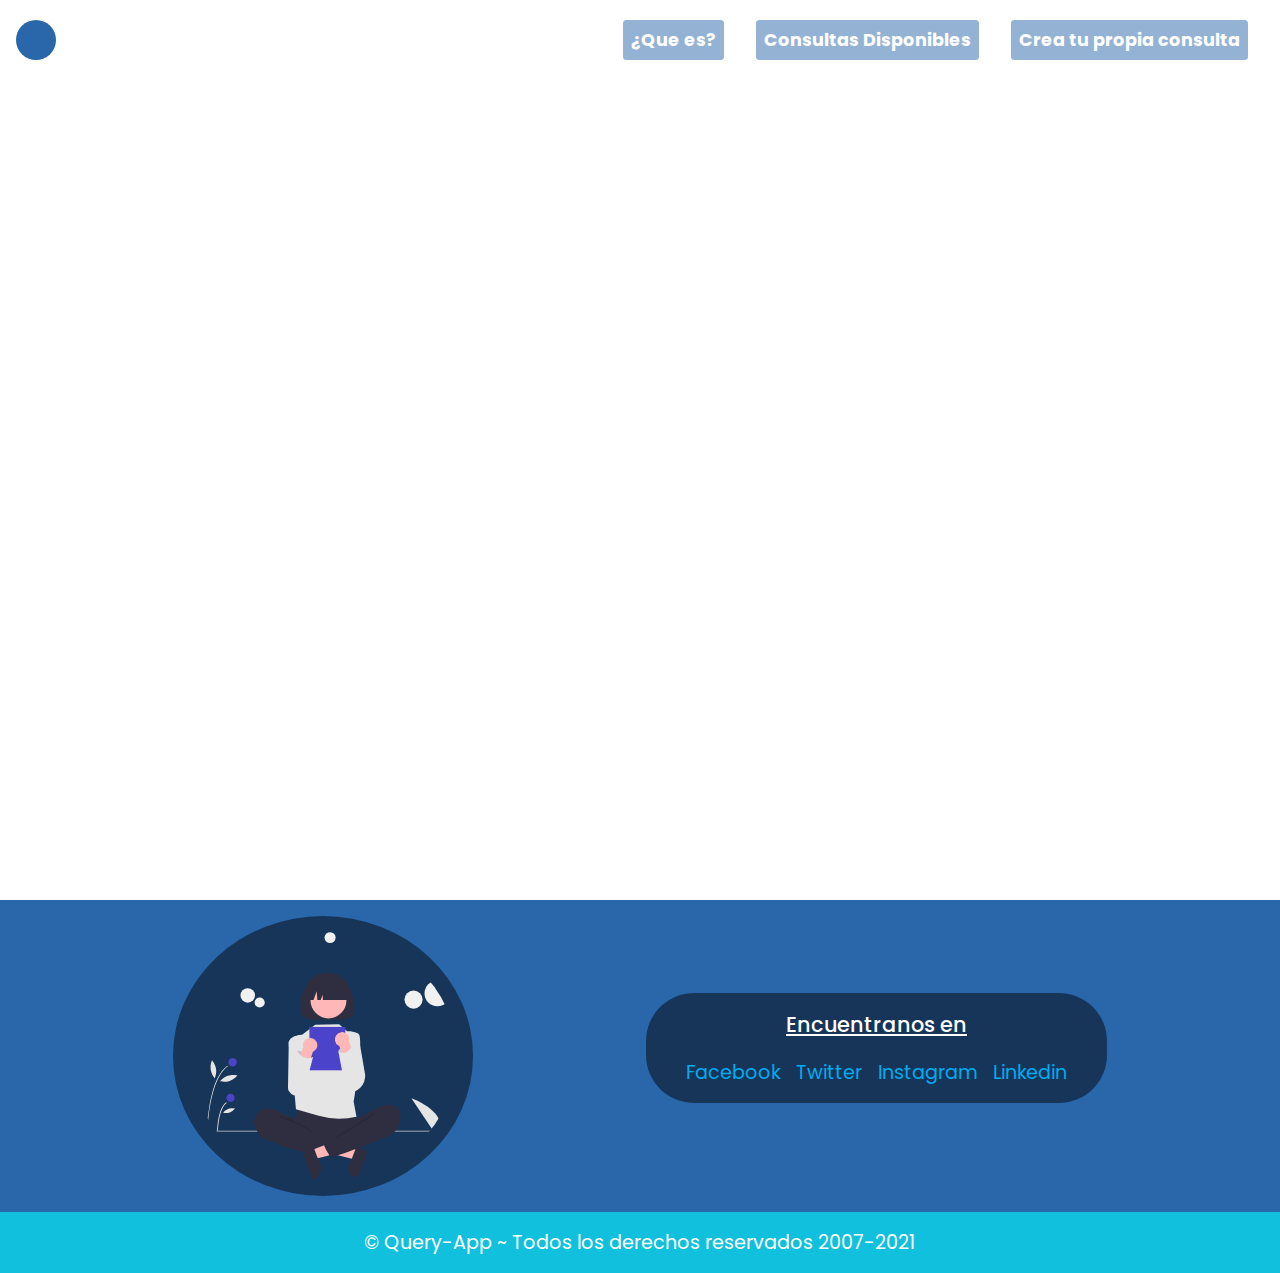
<file: index.html>
<html lang="en">
<head>
    <meta charset="UTF-8">
    <meta http-equiv="X-UA-Compatible" content="IE=edge">
    <meta name="viewport" content="width=device-width, initial-scale=1.0">
    <link rel="stylesheet" href="https://cdnjs.cloudflare.com/ajax/libs/font-awesome/5.15.3/css/all.min.css" integrity="sha512-iBBXm8fW90+nuLcSKlbmrPcLa0OT92xO1BIsZ+ywDWZCvqsWgccV3gFoRBv0z+8dLJgyAHIhR35VZc2oM/gI1w==" crossorigin="anonymous" />
    <link href="https://fonts.googleapis.com/css2?family=Poppins:wght@300&display=swap" rel="stylesheet">
    <link rel="stylesheet" href="./styles.css">
    <script src="https://cdnjs.cloudflare.com/ajax/libs/jquery/3.6.0/jquery.min.js" integrity="sha512-894YE6QWD5I59HgZOGReFYm4dnWc1Qt5NtvYSaNcOP+u1T9qYdvdihz0PPSiiqn/+/3e7Jo4EaG7TubfWGUrMQ==" crossorigin="anonymous"></script>
    <script src="https://cdnjs.cloudflare.com/ajax/libs/gsap/3.6.1/gsap.min.js"></script>
    <title>Query App</title>
</head>
<body>
    <div class="main">
        
        <header>

            <!-- Sidebar -->
            <div class="sidebar">
                <button class="sidebar-close-button"><i class="fas fa-times-circle"></i></button>
                <ul class="nav-links">
                    <li><a href="./index.html"><i class="fas fa-home"></i> Inicio</a></li>
                    <li><a href="#">Saber mas</a></li>
                    <li><a href="#"><i class="fas fa-mail-bulk"></i> Contacto</a></li>
                    <li><a href="./about-us.html">¿Quienes somos?</a></li>
                </ul>
            </div>


            <!-- Navbar -->
            <nav class="navigation">
                <button class="sidebar-button"> <i class="fas fa-bars"></i></button>
                <ul>
                    <li><a href="./about.html">¿Que es?</a></li>
                    <li><a href="#">Consultas Disponibles <i class="fas fa-info-circle"></i></a></li>
                    <li><a href="#">Crea tu propia consulta <i class="fas fa-pencil-alt"></i></a></li>
                </ul>
            </nav>
        </header>
    
        <div class="welcome-container">
            <h1>Bienvenido a Query App!</h1>
            <p class="pw">Realiza tus consultas de manera rapida y sencilla.</p>
            <button id="btn-start">Comenzar</button>
        </div>
    </div>


    <footer>
        <div class="footer">
            <div class="social-media">
                <div>
                    <h3>Encuentranos en</h3>
                    <ul>
                        <li><a href="https://www.facebook.com"> <i class="fab fa-facebook-square"></i> Facebook </i></a></li>
                        <li><a href="https://www.twitter.com"><i class="fab fa-twitter-square"></i> Twitter</a></li>
                        <li><a href="https://www.instagram.com"><i class="fab fa-instagram-square"></i> Instagram</a></li>
                        <li><a href="https://www.linkedin.com"><i class="fab fa-linkedin"></i> Linkedin</a></li>
                    </ul>
                </div>
                <img src="./assets/svg1.svg" alt="imagen">
            </div>
            <div class="footer-bottom">&copy; Query-App ~ Todos los derechos reservados 2007-2021</div>
        </div>
    </footer>

    <script src="./vanilla.js"></script>
</body>
</html>
</file>
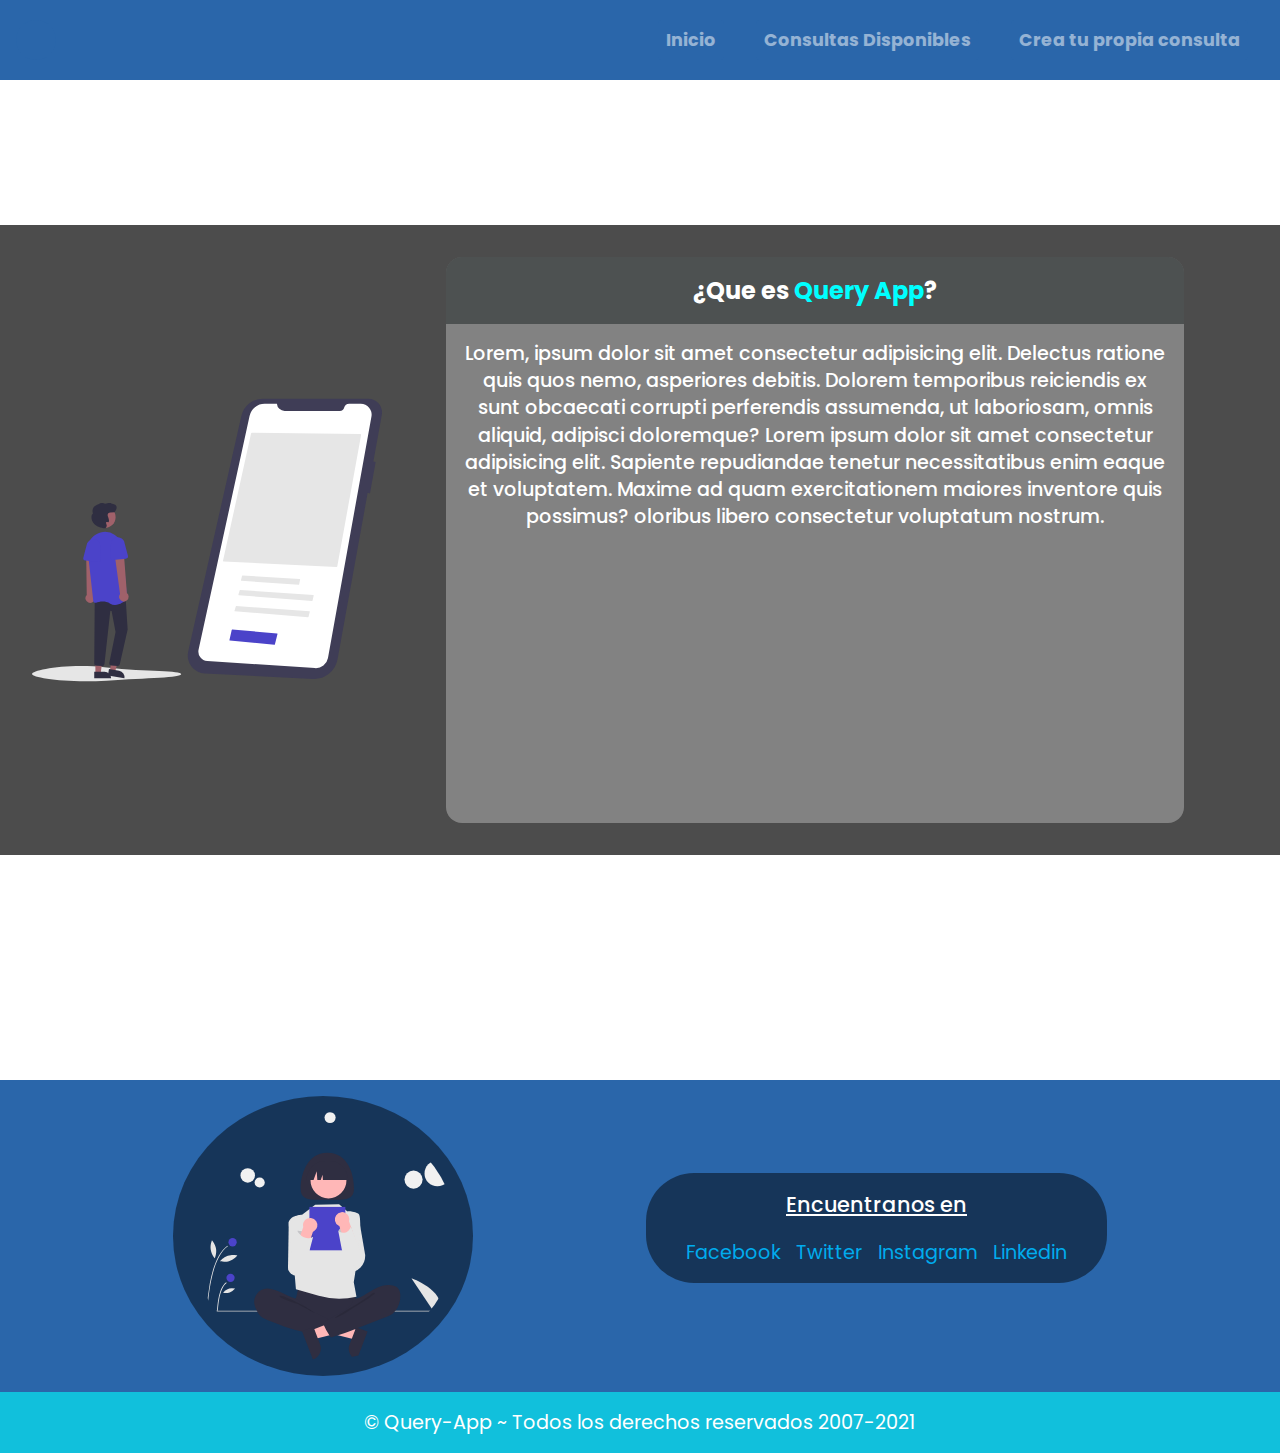
<file: about.html>
<html lang="en">
<head>
    <meta charset="UTF-8">
    <meta http-equiv="X-UA-Compatible" content="IE=edge">
    <meta name="viewport" content="width=device-width, initial-scale=1.0">
    <link rel="stylesheet" href="https://cdnjs.cloudflare.com/ajax/libs/font-awesome/5.15.3/css/all.min.css" integrity="sha512-iBBXm8fW90+nuLcSKlbmrPcLa0OT92xO1BIsZ+ywDWZCvqsWgccV3gFoRBv0z+8dLJgyAHIhR35VZc2oM/gI1w==" crossorigin="anonymous" />
    <link href="https://fonts.googleapis.com/css2?family=Poppins:wght@300&display=swap" rel="stylesheet">
    <link rel="stylesheet" href="./styles.css">
    <link rel="stylesheet" href="./styles/about.css">
    <script src="https://cdnjs.cloudflare.com/ajax/libs/jquery/3.6.0/jquery.min.js" integrity="sha512-894YE6QWD5I59HgZOGReFYm4dnWc1Qt5NtvYSaNcOP+u1T9qYdvdihz0PPSiiqn/+/3e7Jo4EaG7TubfWGUrMQ==" crossorigin="anonymous"></script>
    <title>Query App</title>
</head>
<body>
        <header>
            <!-- Sidebar -->
            <div class="sidebar">
                <button class="sidebar-close-button"><i class="fas fa-times-circle"></i></button>
                <ul class="nav-links">
                    <li><a href="./index.html"><i class="fas fa-home"></i> Inicio</a></li>
                    <li><a href="#">Saber mas</a></li>
                    <li><a href="#"><i class="fas fa-mail-bulk"></i> Contacto</a></li>
                    <li><a href="./about-us.html">¿Quienes somos?</a></li>
                </ul>
            </div>


            <!-- Navbar -->
            <nav class="navigation">
                <button class="sidebar-button"> <i class="fas fa-bars"></i></button>
                <ul>
                    <li><a href="./index.html">Inicio</a></li>
                    <li><a href="#">Consultas Disponibles <i class="fas fa-info-circle"></i></a></li>
                    <li><a href="#">Crea tu propia consulta <i class="fas fa-pencil-alt"></i></a></li>
                </ul>
            </nav>
        </header>

    <div class="about">
        <div class="about-container">
            <img src="./assets/app.svg" alt="">
            <div class="about-card">
                <h2 class="about-title">¿Que es <span>Query App</span>?</h2>
                <p class="about-description">
                    Lorem, ipsum dolor sit amet consectetur 
                    adipisicing elit. Delectus ratione quis quos nemo, asperiores debitis.
                    Dolorem temporibus reiciendis ex sunt obcaecati corrupti perferendis assumenda,
                    ut laboriosam, omnis aliquid, adipisci doloremque? Lorem ipsum dolor sit amet 
                    consectetur adipisicing elit. Sapiente repudiandae tenetur necessitatibus enim 
                    eaque et voluptatem. Maxime ad quam exercitationem maiores inventore quis possimus?
                    oloribus libero consectetur voluptatum nostrum.
                </p>
            </div>
        </div>
    </div>
    
    <footer>
        <div class="footer">
            <div class="social-media">
                <div>
                    <h3>Encuentranos en</h3>
                    <ul>
                        <li><a href="https://www.facebook.com"> <i class="fab fa-facebook-square"></i> Facebook </i></a></li>
                        <li><a href="https://www.twitter.com"><i class="fab fa-twitter-square"></i> Twitter</a></li>
                        <li><a href="https://www.instagram.com"><i class="fab fa-instagram-square"></i> Instagram</a></li>
                        <li><a href="https://www.linkedin.com"><i class="fab fa-linkedin"></i> Linkedin</a></li>
                    </ul>
                </div>
                <img src="./assets/svg1.svg" alt="imagen">
            </div>
            <div class="footer-bottom">&copy; Query-App ~ Todos los derechos reservados 2007-2021</div>
        </div>
    </footer>
    <script src="./vanilla.js"></script>
</body>
</html>
</file>
<file: styles.css>
* {
    margin: 0;
    padding: 0;
    box-sizing: border-box;
    font-family: 'Poppins', sans-serif;
}

html {
    scroll-behavior: smooth;
}

.main {
    min-height: 100vh;
    animation: anim 1.5s ease;
    background: url('https://images.pexels.com/photos/212286/pexels-photo-212286.jpeg?auto=compress&cs=tinysrgb&dpr=2&h=650&w=940') no-repeat center center/cover;
}

@keyframes anim {
    from {
        clip-path: circle(0);
    }

    to {
        clip-path: circle(1000px);
    }
}

.sidebar-button {
    font-size: 1.7rem;
    padding: .4rem .5rem;
    width: 2.5rem;
    height: 2.5rem;
    border: none;
    color: white;
    background: rgb(42, 102, 170);
    border-radius: 50%;
    cursor: pointer;
    transition: all 250ms ease-in-out;
}

.sidebar-button:hover {
    color: rgb(42, 102, 170);
    background: white;
    transform: scale(1.1);
}

.sidebar-close-button {
    font-size: 2.5rem;
    border: none;
    outline: 0;
    margin: 1.3rem 1rem;
    color: white;
    background: rgb(42, 102, 170);
    border-radius: 50%;
    cursor: pointer;
    transition: all 500ms ease;
}

.sidebar-close-button:hover {
    transform: scale(1.2);
}

.sidebar-close-button:focus {
    transform: scale(1.2);
}

.sidebar {
    position: fixed;
    width: 40%;
    height: 100%;
    clip-path: circle(0 at 6% 8%);
    -webkit-clip-path: circle(0 at 6% 8%);
    z-index: 1;
    transition: all 1s ease-in-out;
}

.sidebar-active {
    clip-path: circle(1000px at 6% 8%);
    -webkit-clip-path: circle(1000px at 6% 8%);
    background: rgb(42, 102, 170);
}

.sidebar ul {
    list-style: none;
    display: flex;
    flex-direction: column;
    align-items: center;
    justify-content: center;
}

.sidebar ul li {
    margin: 2.5rem 0;
}

.sidebar ul li a {
    text-decoration: none;
    font-weight: bolder;
    color: skyblue;
    font-size: 1.5rem;
    padding: 1rem;
    border: 2px solid skyblue;
    border-radius: .5rem;
    transition: all 250ms ease;
}

.sidebar ul li a:hover {
    letter-spacing: 5px;
    background: skyblue;
    color: white;
}

.navigation {
    display: flex;
    min-height: 5em;
    padding: 1em;
    position: fixed;
    width: 100%;
    justify-content: space-between;
    align-items: center;
    transition: all 250ms ease;
}

.sticky-menu {
    background: rgb(42, 102, 170);
}

.navigation ul {
    display: flex;
    margin-left: auto;
}

.navigation li {
    list-style: none;
    margin: 0 1em;
}

.navigation ul li  a {
    text-decoration: none;
    border-radius: 0.2em;
    padding: 0.5rem;
    color: white;
    opacity: 0.5;
    background-color: rgb(42, 102, 170);
    font-weight: bolder;
    font-size: 1.1em;
    transition: 500ms opacity ease;
}

.navigation ul li a:hover {
    opacity: 1;
}

.welcome-container {
    border-radius: 1em;
    display: inline-block;
    padding: 2em 1em;
    margin: 8em 3em;
    background-color: rgba(0, 0, 0, 0.473);
    max-width: 450px;
    box-shadow: 0 5px 15px rgb(0, 0, 0, 0.5);
}

.welcome-container h1 {
    padding: .3em;
    margin-bottom: 2.5em;
    color: white;
    font-weight: bolder;
    border-bottom: 2px solid rgb(119, 163, 214);
}

.welcome-container p {
    color: white;
    font-size: 1.2em;
    font-weight: 900;
}

.welcome-container button {
    width: 100%;
    padding: .5rem 0;
    font-weight: bolder;
    font-size: 1rem;
    border: 2px solid white;
    background: transparent;
    margin: 0 auto;
    color: rgb(119, 163, 214);
    font-family: inherit;
    cursor: pointer;
    transition: all 250ms linear;
}

.welcome-container button:hover {
    background: rgb(119, 163, 214);
    color: white;
    border: 2px solid rgb(119, 163, 214);
}

.footer {
    min-height: 250px;
    background-color: rgb(42, 102, 170);
    position: relative;
}

.social-media {
    font-size: 1rem;
    display: flex;
    flex-direction: row-reverse;
    justify-content: space-evenly;
    align-items: center;
}
.social-media div{
    padding: 1rem 2rem;
    border-radius: 3rem;
    background: rgba(0, 0, 0, 0.473);
}

.social-media h3 {
    font-size: 1.3rem;
    font-weight: 500;
    color: white;
    text-decoration: underline;
    margin-bottom: 1.1rem;
    text-align: center;
}

.social-media ul {
    display: flex;
}

.social-media ul li {
    list-style: none;
    margin: 0 .5rem;
}

.social-media ul li a {
    text-decoration: none;
    font-size: 1.2rem;
    color: #00acee;
}

.social-media ul li a:hover {
    color: skyblue;
}

.footer-bottom {
    color: white;
    margin-top: 1rem;
    background-color: rgba(0, 255, 255, 0.589);
    font-size: 1.2rem;
    padding: 1rem 0;
    text-align: center;
} 

.social-media img {
    width: 300px;
    padding: 1rem;
    margin-top: 1rem;
    background: rgba(0, 0, 0, 0.473);
    border-radius: 50%;
}


@media (max-width: 900px) {
    .navigation ul li a {
        font-size: .8em;
    }

    .social-media {
        flex-direction: column-reverse;
    }

    .social-media img{
        width: 200px;
        margin-bottom: 1rem;
    }

    .social-media div{
        width: 90%;
    }

    .social-media ul {
        justify-content: center;
    }

    .sidebar {
        width: 100%;
    }
}

@media (max-width: 700px) {
    
    .navigation ul li:nth-child(2), li:nth-child(3) {
        display: none;
    }
    
    .navigation ul li a {
        font-size: 1.1rem;
    }
    .navigation ul {
        margin-left: 0;
    }
}
</file>
<file: styles/about.css>
.about {
    min-height: 120vh;
    background: url('https://images.pexels.com/photos/242492/pexels-photo-242492.jpeg?auto=compress&cs=tinysrgb&dpr=2&h=650&w=940') no-repeat center center/cover;
}

.navigation {
    background: rgb(42, 102, 170);
}

.about {
    display: flex;
    align-items: center;
    justify-content: center;
}

.about-container {
    min-height: 70vh;
    padding: 2rem;
    width: 100%;
    display: flex;
    justify-content: space-between;
    background: rgb(0, 0, 0, 0.7);
}

.about-container img {
    width: 350px;
}

.about-card {
    background: rgb(255, 255, 255, 0.3);
    margin: 0 4rem;
    border-radius: 1rem;
    color: white;
    max-height: 70vh;
}

.about-title {
    text-align: center;
    border-top-right-radius: 1rem;
    border-top-left-radius: 1rem;
    padding: 1rem;
    background-color: rgba(6, 17, 17, 0.432);
}

.about-title span {
    color: cyan;
}

.about-description {
    padding: 1rem;
    font-size: 1.2rem;
    line-height: 1.7rem;
    text-align: center;
    font-weight: 500;
}

@media (max-width: 1000px) {
    .about-description {
        font-size: 1rem;
        line-height: 1.4rem;
    }

    .about-container img{
        width: 250px;
    }
}

@media (max-width: 800px) {
    .about-description {
        font-size: 1rem;
        line-height: 1.7rem;
    }

    .about-card::-webkit-scrollbar {
        width: .2em;
        height: .4em;
      }
  
      .about-card::-webkit-scrollbar-thumb {
        background: gray;
        border-radius: 1em;
      }

    .about-title {
        font-size: small;
    }

    .about-card {
        overflow: scroll;
        width: 90%;
    }

    .about-container img{
        display: none;
    }
}
</file>
